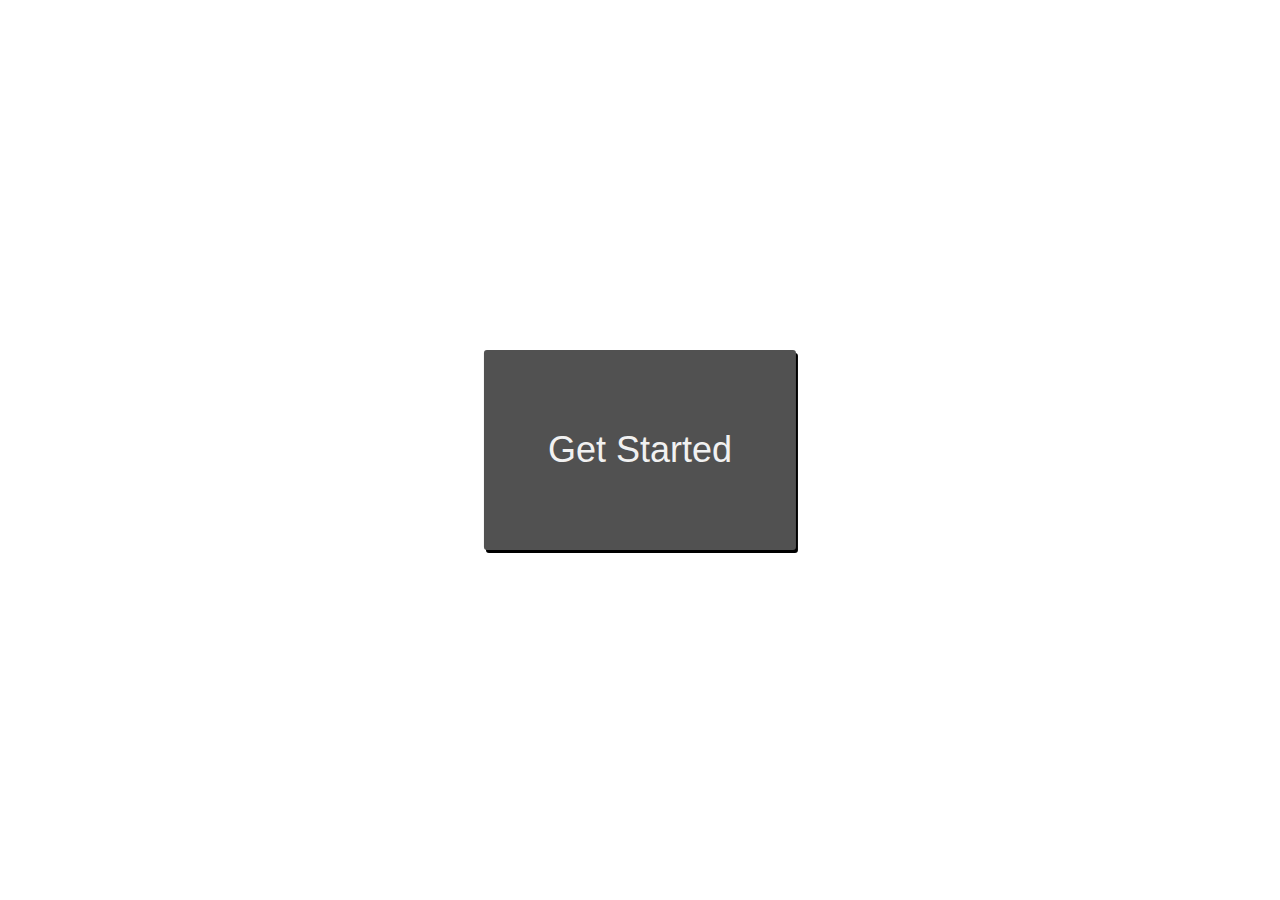
<file: mjpg-streamer-experimental/www/index.html>
<!DOCTYPE html PUBLIC "-//W3C//DTD XHTML 1.1//EN"
"http://www.w3.org/TR/xhtml11/DTD/xhtml11.dtd">
<html xmlns="http://www.w3.org/1999/xhtml" xml:lang="en">
  <head>
    <link type="text/css" rel="stylesheet" href="./avio.css" />
<!--    <title>MJPG-streamer</title>-->
<!--    <meta http-equiv="content-type" content="text/html; charset=iso-8859-1" />-->
<!--    <link rel="stylesheet" href="style.css" type="text/css" />-->
    <style>
      .center {
          display: flex;
          justify-content: center;
          align-items: center;
          height: 200px;
          margin: 0;
          position: absolute;
          top: 50%;
          left: 50%;
          -ms-transform: translate(-50%, -50%);
          transform: translate(-50%, -50%);
          font-size: 36px;
          padding: 4rem;
      }
    </style>
  </head>

  <body>
    <div id="button">
      <button class="center" onclick="window.location.href='./control.htm'">Get Started</button>
    </div>
  </body>
</html>
</file>
<file: mjpg-streamer-experimental/www/avio.css>
@media only screen and (orientation: landscape) {
    .flex-container {
        display: flex;
    }
    .text {
        font-size: 22px;
    }
    .text button {
        font-size: 22px;
    }
}
@media only screen and (orientation: portrait) {
    tr > td:first-child {
        width: 200px;
    }
    .text {
        font-size: 24px;
    }
    .text button {
        font-size: 24px;
    }
}
button {
    border-style: none;
    background: #515151;
    border-radius: 3px;
    color: #f1f1f1;
    padding: 6px 8px;
    box-shadow: 2px 3px #000000;
}
button:active {
    background: #13C4A5;
    box-shadow: none;
}
.slider {
    -webkit-appearance: none;
    padding: 0 4px;
    width: 100%;
    height: 25px;
    background: #515151;
    outline: none;
    border-radius: 20px;
    -webkit-transition: .2s;
    transition: opacity .2s;
}
/* Chrome */
.slider::-webkit-slider-thumb {
    -webkit-appearance: none;
    appearance: none;
    border-radius: 9px;
    width: 18px;
    height: 18px;
    background: #13C4A5;
}
/* Firefox */
.slider::-moz-range-thumb {
    -webkit-appearance: none;
    appearance: none;
    border-radius: 9px;
    width: 18px;
    height: 18px;
    background: #13C4A5;
}
.fill {
    display: flex;
    justify-content: center;
    align-items: center;
}
.fill img {
    flex-shrink: 1;
    min-width: 100%;
    max-height: 100%;
}
</file>
